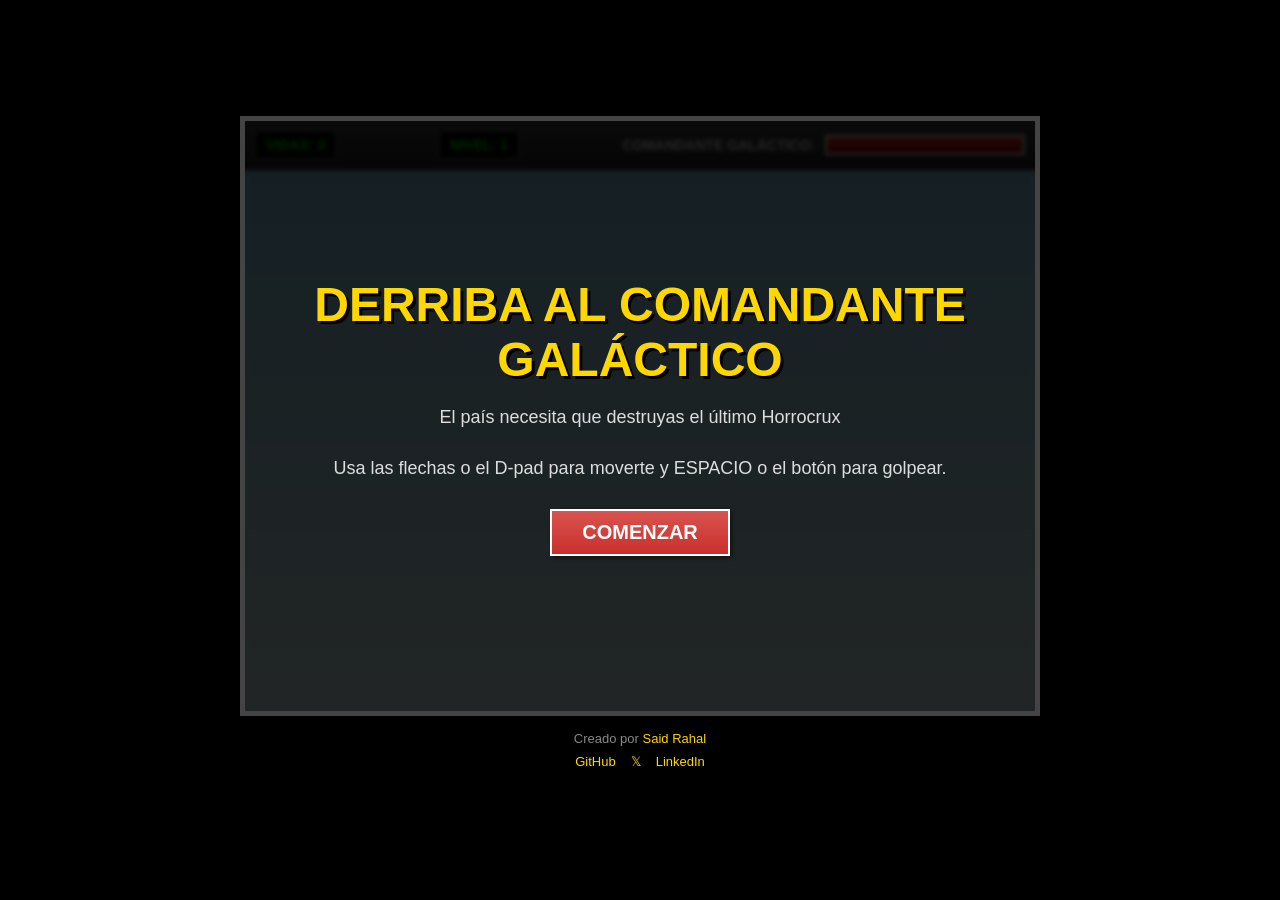
<file: index.html>
<!DOCTYPE html>
<html lang="es">

<head>
    <meta charset="UTF-8">
    <meta name="viewport" content="width=device-width, initial-scale=1.0, maximum-scale=1.0, user-scalable=no">
    <title>28J - Derriba al comandante galáctico</title>
    <link rel="stylesheet" href="style.css">
</head>

<body>
    <div id="game-container">
        <canvas id="gameCanvas"></canvas>
        <div id="ui-layer">
            <div id="hud">
                <div class="stat-box">Vidas: <span id="lives-display">3</span></div>
                <div class="stat-box">Nivel: <span id="level-display">1</span></div>
                <div id="health-container">
                    <span>Comandante Galáctico:</span>
                    <div id="health-bar-bg">
                        <div id="health-bar-fill"></div>
                    </div>
                </div>
            </div>
            <div id="start-screen" class="screen active">
                <h1>Derriba al comandante galáctico</h1>
                <p>El país necesita que destruyas el último Horrocrux</p>
                <p>Usa las flechas o el D-pad para moverte y ESPACIO o el botón para golpear.</p>
                <button id="start-btn">Comenzar</button>
            </div>
            <div id="level-screen" class="screen hidden">
                <h1>¡Nivel Completado!</h1>
                <p>¡Has debilitado al régimen! ¿Estás listo para el siguiente desafío?</p>
                <p id="level-score-display" style="font-size: 20px; color: #ffd700; margin-bottom: 20px;"></p>
                <div style="margin-bottom: 20px; display: flex; gap: 10px; justify-content: center;">
                    <button id="share-level-x" class="share-btn"
                        style="background: #000; border-color: #333; font-size: 16px; padding: 8px 16px; display: flex; align-items: center; gap: 5px;">
                        <svg width="16" height="16" fill="currentColor" viewBox="0 0 24 24">
                            <path
                                d="M18.244 2.25h3.308l-7.227 8.26 8.502 11.24H16.17l-5.214-6.817L4.99 21.75H1.68l7.73-8.835L1.254 2.25H8.08l4.713 6.231zm-1.161 17.52h1.833L7.084 4.126H5.117z">
                            </path>
                        </svg>
                    </button>
                    <button id="share-level-fb" class="share-btn"
                        style="background: #1877F2; border-color: #1877F2; font-size: 16px; padding: 8px 16px; display: flex; align-items: center; gap: 5px;">
                        <svg width="16" height="16" fill="currentColor" viewBox="0 0 24 24">
                            <path
                                d="M9.101 23.691v-7.98H6.627v-3.667h2.474v-1.58c0-4.085 2.848-6.304 6.162-6.304 1.587 0 3.267.123 3.267.123v3.583h-1.841c-2.022 0-2.653 1.255-2.653 2.535v1.642h4.03l-1.611 3.667h-2.419v7.98H9.101z">
                            </path>
                        </svg>
                        Facebook
                    </button>
                </div>
                <button id="next-level-btn">Continuar</button>
            </div>
            <div id="game-over-screen" class="screen hidden">
                <h1>El SEBIN te ha capturado...</h1>
                <p id="game-over-msg"></p>
                <p id="score-display" style="font-size: 24px; color: #fff; margin-bottom: 20px;"></p>
                <div id="share-container"
                    style="display: flex; gap: 10px; margin-bottom: 20px; justify-content: center;">
                    <button id="share-x" class="share-btn"
                        style="background: #000; border-color: #333; display: flex; align-items: center; gap: 5px;">
                        <svg width="16" height="16" fill="currentColor" viewBox="0 0 24 24">
                            <path
                                d="M18.244 2.25h3.308l-7.227 8.26 8.502 11.24H16.17l-5.214-6.817L4.99 21.75H1.68l7.73-8.835L1.254 2.25H8.08l4.713 6.231zm-1.161 17.52h1.833L7.084 4.126H5.117z">
                            </path>
                        </svg>
                    </button>
                    <button id="share-fb" class="share-btn"
                        style="background: #1877F2; border-color: #1877F2; display: flex; align-items: center; gap: 5px;">
                        <svg width="16" height="16" fill="currentColor" viewBox="0 0 24 24">
                            <path
                                d="M9.101 23.691v-7.98H6.627v-3.667h2.474v-1.58c0-4.085 2.848-6.304 6.162-6.304 1.587 0 3.267.123 3.267.123v3.583h-1.841c-2.022 0-2.653 1.255-2.653 2.535v1.642h4.03l-1.611 3.667h-2.419v7.98H9.101z">
                            </path>
                        </svg>
                        Facebook
                    </button>
                </div>
                <button id="restart-btn">Reiniciar</button>
            </div>
        </div>
    </div>
    <div id="touch-controls">
        <div class="touch-dpad">
            <button class="touch-btn dpad-up" data-action="MOVE_UP" aria-label="Mover arriba">&#9650;</button>
            <div class="dpad-middle-row">
                <button class="touch-btn dpad-left" data-action="MOVE_LEFT" aria-label="Mover izquierda">&#9664;</button>
                <div class="dpad-center"></div>
                <button class="touch-btn dpad-right" data-action="MOVE_RIGHT" aria-label="Mover derecha">&#9654;</button>
            </div>
            <button class="touch-btn dpad-down" data-action="MOVE_DOWN" aria-label="Mover abajo">&#9660;</button>
        </div>
        <div class="touch-action">
            <button class="touch-btn action-attack" data-action="ATTACK" aria-label="Atacar">&#9876;</button>
        </div>
    </div>
    <footer id="site-footer">
        <p>Creado por <a href="https://saidrahal.com" target="_blank" rel="noopener">Said Rahal</a></p>
        <div class="footer-links">
            <a href="https://github.com/srahalh/28J-GAME" target="_blank" rel="noopener">GitHub</a>
            <a href="https://x.com/srahalh" target="_blank" rel="noopener">𝕏</a>
            <a href="https://linkedin.com/in/saidrahal" target="_blank" rel="noopener">LinkedIn</a>
        </div>
    </footer>
    <script type="module" src="js/main.js"></script>
</body>

</html>
</file>
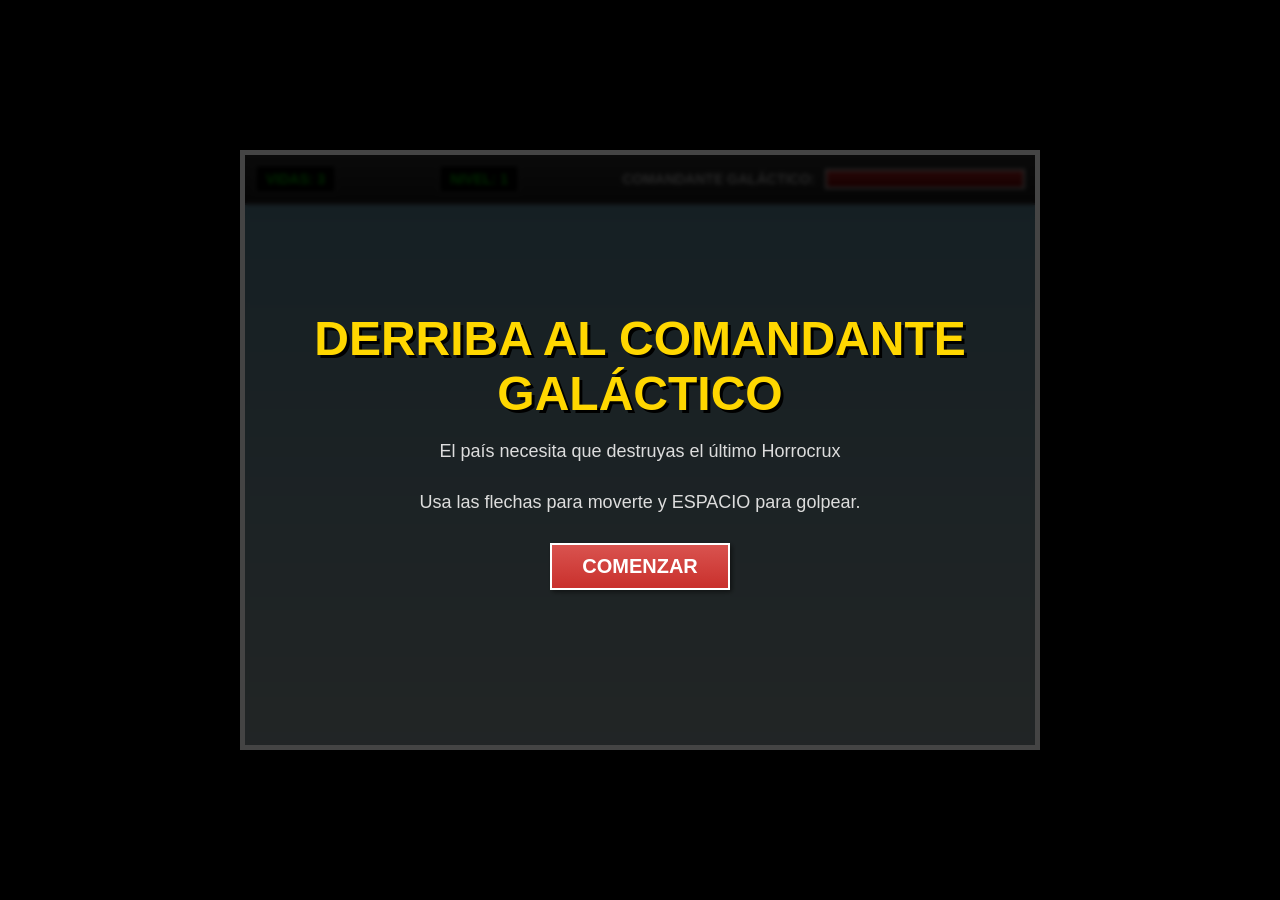
<file: game/index.html>
<!DOCTYPE html>
<html lang="es">

<head>
    <meta charset="UTF-8">
    <meta name="viewport" content="width=device-width, initial-scale=1.0">
    <title>28J - Derriba al comandante galáctico</title>
    <link rel="stylesheet" href="style.css">
</head>

<body>
    <div id="game-container">
        <canvas id="gameCanvas"></canvas>
        <div id="ui-layer">
            <div id="hud">
                <div class="stat-box">Vidas: <span id="lives-display">3</span></div>
                <div class="stat-box">Nivel: <span id="level-display">1</span></div>
                <div id="health-container">
                    <span>Comandante Galáctico:</span>
                    <div id="health-bar-bg">
                        <div id="health-bar-fill"></div>
                    </div>
                </div>
            </div>
            <div id="start-screen" class="screen active">
                <h1>Derriba al comandante galáctico</h1>
                <p>El país necesita que destruyas el último Horrocrux</p>
                <p>Usa las flechas para moverte y ESPACIO para golpear.</p>
                <button id="start-btn">Comenzar</button>
            </div>
            <div id="level-screen" class="screen hidden">
                <h1>¡Nivel Completado!</h1>
                <p>¡Has debilitado al régimen! ¿Estás listo para el siguiente desafío?</p>
                <p id="level-score-display" style="font-size: 20px; color: #ffd700; margin-bottom: 20px;"></p>
                <div style="margin-bottom: 20px; display: flex; gap: 10px; justify-content: center;">
                    <button id="share-level-x" class="share-btn"
                        style="background: #000; border-color: #333; font-size: 16px; padding: 8px 16px; display: flex; align-items: center; gap: 5px;">
                        <svg width="16" height="16" fill="currentColor" viewBox="0 0 24 24">
                            <path
                                d="M18.244 2.25h3.308l-7.227 8.26 8.502 11.24H16.17l-5.214-6.817L4.99 21.75H1.68l7.73-8.835L1.254 2.25H8.08l4.713 6.231zm-1.161 17.52h1.833L7.084 4.126H5.117z">
                            </path>
                        </svg>
                    </button>
                    <button id="share-level-fb" class="share-btn"
                        style="background: #1877F2; border-color: #1877F2; font-size: 16px; padding: 8px 16px; display: flex; align-items: center; gap: 5px;">
                        <svg width="16" height="16" fill="currentColor" viewBox="0 0 24 24">
                            <path
                                d="M9.101 23.691v-7.98H6.627v-3.667h2.474v-1.58c0-4.085 2.848-6.304 6.162-6.304 1.587 0 3.267.123 3.267.123v3.583h-1.841c-2.022 0-2.653 1.255-2.653 2.535v1.642h4.03l-1.611 3.667h-2.419v7.98H9.101z">
                            </path>
                        </svg>
                        Facebook
                    </button>
                </div>
                <button id="next-level-btn">Continuar</button>
            </div>
            <div id="game-over-screen" class="screen hidden">
                <h1>El SEBIN te ha capturado...</h1>
                <p id="game-over-msg"></p>
                <p id="score-display" style="font-size: 24px; color: #fff; margin-bottom: 20px;"></p>
                <div id="share-container"
                    style="display: flex; gap: 10px; margin-bottom: 20px; justify-content: center;">
                    <button id="share-x" class="share-btn"
                        style="background: #000; border-color: #333; display: flex; align-items: center; gap: 5px;">
                        <svg width="16" height="16" fill="currentColor" viewBox="0 0 24 24">
                            <path
                                d="M18.244 2.25h3.308l-7.227 8.26 8.502 11.24H16.17l-5.214-6.817L4.99 21.75H1.68l7.73-8.835L1.254 2.25H8.08l4.713 6.231zm-1.161 17.52h1.833L7.084 4.126H5.117z">
                            </path>
                        </svg>
                        X
                    </button>
                    <button id="share-fb" class="share-btn"
                        style="background: #1877F2; border-color: #1877F2; display: flex; align-items: center; gap: 5px;">
                        <svg width="16" height="16" fill="currentColor" viewBox="0 0 24 24">
                            <path
                                d="M9.101 23.691v-7.98H6.627v-3.667h2.474v-1.58c0-4.085 2.848-6.304 6.162-6.304 1.587 0 3.267.123 3.267.123v3.583h-1.841c-2.022 0-2.653 1.255-2.653 2.535v1.642h4.03l-1.611 3.667h-2.419v7.98H9.101z">
                            </path>
                        </svg>
                        Facebook
                    </button>
                </div>
                <button id="restart-btn">Reiniciar</button>
            </div>
        </div>
    </div>
    <script type="module" src="js/main.js"></script>
</body>

</html>
</file>
<file: style.css>
* {
    box-sizing: border-box;
    margin: 0;
    padding: 0;
    font-family: 'Verdana', 'Tahoma', sans-serif;
    /* 2000s standard */
}

body {
    background: #000;
    display: flex;
    flex-direction: column;
    justify-content: center;
    align-items: center;
    min-height: 100vh;
    color: white;
    overflow-x: hidden;
    overscroll-behavior: none;
}

#game-container {
    position: relative;
    width: 100%;
    max-width: 800px;
    aspect-ratio: 4 / 3;
    box-shadow: 0 0 20px rgba(0, 0, 0, 0.5);
    background: linear-gradient(180deg, #87CEEB 0%, #E0F7FA 100%);
    border: 5px solid #444;
    overflow: hidden;
    flex-shrink: 0;
}

canvas {
    display: block;
    width: 100%;
    height: 100%;
    touch-action: none;
}

#ui-layer {
    position: absolute;
    top: 0;
    left: 0;
    width: 100%;
    height: 100%;
    pointer-events: none;
}

#hud {
    display: flex;
    justify-content: space-between;
    padding: 10px;
    background: linear-gradient(to bottom, #444, #222);
    /* Bevel effect */
    border-bottom: 2px solid #666;
    font-size: 14px;
    font-weight: bold;
    text-transform: uppercase;
}

.stat-box {
    background: #000;
    padding: 5px 10px;
    border: 1px solid #666;
    color: #0f0;
    /* Terminal green */
}

#health-container {
    display: flex;
    align-items: center;
    gap: 10px;
}

#health-bar-bg {
    width: 200px;
    height: 20px;
    background-color: #333;
    border: 2px solid #fff;
}

#health-bar-fill {
    width: 100%;
    height: 100%;
    background: linear-gradient(to bottom, #ff3333, #990000);
    transition: width 0.2s;
}

.screen {
    position: absolute;
    top: 0;
    left: 0;
    width: 100%;
    height: 100%;
    background: rgba(0, 0, 0, 0.85);
    display: flex;
    flex-direction: column;
    justify-content: center;
    align-items: center;
    pointer-events: auto;
    /* Enable clicks */
    text-align: center;
    backdrop-filter: blur(2px);
    padding: 10px;
}

.screen h1 {
    font-size: 48px;
    margin-bottom: 20px;
    color: #ffd700;
    text-transform: uppercase;
    text-shadow: 3px 3px 0px #000;
    font-family: 'Impact', sans-serif;
}

.screen p {
    font-size: 18px;
    margin-bottom: 30px;
    color: #ddd;
}

/* Game UI buttons (start, restart, share, etc.) */
button {
    padding: 10px 30px;
    font-size: 20px;
    background: linear-gradient(to bottom, #d9534f, #c9302c);
    color: white;
    border: 2px solid #fff;
    border-radius: 0;
    cursor: pointer;
    text-transform: uppercase;
    font-weight: bold;
    box-shadow: 2px 2px 5px rgba(0, 0, 0, 0.5);
}

button:hover {
    background: linear-gradient(to bottom, #c9302c, #ac2925);
    transform: translateY(1px);
}

.hidden {
    display: none !important;
}

.active {
    display: flex !important;
}

/* ============================================
   TOUCH CONTROLS
   ============================================ */

#touch-controls {
    display: none;
    justify-content: space-between;
    align-items: center;
    width: 100%;
    max-width: 800px;
    padding: 15px 20px;
    box-sizing: border-box;
    user-select: none;
    -webkit-user-select: none;
    touch-action: none;
    flex-shrink: 0;
}

#touch-controls.active {
    display: flex !important;
}

.touch-dpad {
    display: flex;
    flex-direction: column;
    align-items: center;
    gap: 4px;
}

.dpad-middle-row {
    display: flex;
    align-items: center;
    gap: 4px;
}

.dpad-center {
    width: 56px;
    height: 56px;
}

/* Reset global button styles for touch controls */
.touch-btn {
    width: 60px;
    height: 60px;
    border-radius: 12px;
    background: rgba(255, 255, 255, 0.15);
    border: 2px solid rgba(255, 255, 255, 0.3);
    color: rgba(255, 255, 255, 0.8);
    font-size: 24px;
    display: flex;
    justify-content: center;
    align-items: center;
    padding: 0;
    box-shadow: none;
    text-transform: none;
    font-weight: normal;
    -webkit-tap-highlight-color: transparent;
    touch-action: none;
}

.touch-btn:hover {
    background: rgba(255, 255, 255, 0.15);
    transform: none;
}

.touch-btn:active,
.touch-btn.pressed {
    background: rgba(255, 255, 255, 0.35);
    border-color: rgba(255, 255, 255, 0.6);
    transform: scale(0.95);
}

.action-attack {
    width: 80px;
    height: 80px;
    border-radius: 50%;
    background: rgba(217, 83, 79, 0.4);
    border: 3px solid rgba(217, 83, 79, 0.7);
    font-size: 32px;
}

.action-attack:hover {
    background: rgba(217, 83, 79, 0.4);
    transform: none;
}

.action-attack:active,
.action-attack.pressed {
    background: rgba(217, 83, 79, 0.7);
    border-color: rgba(217, 83, 79, 1);
    transform: scale(0.95);
}

/* ============================================
   FOOTER
   ============================================ */

#site-footer {
    width: 100%;
    max-width: 800px;
    padding: 15px 20px;
    text-align: center;
    font-size: 13px;
    color: #888;
    box-sizing: border-box;
}

#site-footer a {
    color: #ffd700;
    text-decoration: none;
    transition: color 0.2s;
}

#site-footer a:hover {
    color: #fff;
}

.footer-links {
    display: flex;
    justify-content: center;
    gap: 15px;
    margin-top: 8px;
}

/* ============================================
   RESPONSIVE - PORTRAIT
   ============================================ */

@media (max-width: 600px) {
    #hud {
        font-size: 11px;
        padding: 5px;
    }
    .stat-box {
        padding: 3px 6px;
    }
    #health-bar-bg {
        width: 100px;
        height: 14px;
    }
    #health-container span {
        font-size: 10px;
    }
    .screen h1 {
        font-size: 24px;
        margin-bottom: 10px;
    }
    .screen p {
        font-size: 13px;
        margin-bottom: 12px;
    }
    button {
        padding: 8px 20px;
        font-size: 16px;
    }
    .touch-btn {
        width: 52px;
        height: 52px;
        font-size: 20px;
    }
    .dpad-center {
        width: 48px;
        height: 48px;
    }
    .action-attack {
        width: 70px;
        height: 70px;
        font-size: 28px;
    }
    #touch-controls {
        padding: 10px 15px;
    }
    #site-footer {
        font-size: 11px;
        padding: 10px 15px;
    }
}

/* ============================================
   RESPONSIVE - LANDSCAPE MOBILE
   ============================================ */

@media (max-height: 500px) and (orientation: landscape) {
    body {
        justify-content: flex-start;
    }

    #game-container {
        max-width: none;
        width: auto;
        height: 100vh;
        aspect-ratio: 4 / 3;
    }

    /* In landscape, overlay controls on the game */
    #touch-controls {
        position: fixed;
        bottom: 0;
        left: 0;
        right: 0;
        width: 100%;
        max-width: none;
        padding: 10px 20px;
        z-index: 100;
        pointer-events: none;
    }

    #touch-controls .touch-btn {
        pointer-events: auto;
    }

    .touch-btn {
        width: 48px;
        height: 48px;
        font-size: 18px;
        opacity: 0.7;
    }

    .dpad-center {
        width: 44px;
        height: 44px;
    }

    .action-attack {
        width: 64px;
        height: 64px;
        font-size: 24px;
        opacity: 0.7;
    }

    #site-footer {
        display: none;
    }

    #hud {
        font-size: 10px;
        padding: 3px 5px;
    }

    .stat-box {
        padding: 2px 5px;
    }

    #health-bar-bg {
        width: 80px;
        height: 12px;
    }

    .screen h1 {
        font-size: 22px;
        margin-bottom: 8px;
    }

    .screen p {
        font-size: 12px;
        margin-bottom: 8px;
    }

    button {
        padding: 6px 16px;
        font-size: 14px;
    }
}
</file>
<file: game/style.css>
* {
    box-sizing: border-box;
    margin: 0;
    padding: 0;
    font-family: 'Verdana', 'Tahoma', sans-serif;
    /* 2000s standard */
}

body {
    background: #000;
    display: flex;
    justify-content: center;
    align-items: center;
    height: 100vh;
    color: white;
}

#game-container {
    position: relative;
    width: 800px;
    height: 600px;
    box-shadow: 0 0 20px rgba(0, 0, 0, 0.5);
    background: linear-gradient(180deg, #87CEEB 0%, #E0F7FA 100%);
    /* Simple sky gradient fallback */
    border: 5px solid #444;
    overflow: hidden;
}

canvas {
    display: block;
    /* Background handled in JS or CSS */
}

#ui-layer {
    position: absolute;
    top: 0;
    left: 0;
    width: 100%;
    height: 100%;
    pointer-events: none;
}

#hud {
    display: flex;
    justify-content: space-between;
    padding: 10px;
    background: linear-gradient(to bottom, #444, #222);
    /* Bevel effect */
    border-bottom: 2px solid #666;
    font-size: 14px;
    font-weight: bold;
    text-transform: uppercase;
}

.stat-box {
    background: #000;
    padding: 5px 10px;
    border: 1px solid #666;
    color: #0f0;
    /* Terminal green */
}

#health-container {
    display: flex;
    align-items: center;
    gap: 10px;
}

#health-bar-bg {
    width: 200px;
    height: 20px;
    background-color: #333;
    border: 2px solid #fff;
}

#health-bar-fill {
    width: 100%;
    height: 100%;
    background: linear-gradient(to bottom, #ff3333, #990000);
    transition: width 0.2s;
}

.screen {
    position: absolute;
    top: 0;
    left: 0;
    width: 100%;
    height: 100%;
    background: rgba(0, 0, 0, 0.85);
    display: flex;
    flex-direction: column;
    justify-content: center;
    align-items: center;
    pointer-events: auto;
    /* Enable clicks */
    text-align: center;
    backdrop-filter: blur(2px);
}

.screen h1 {
    font-size: 48px;
    margin-bottom: 20px;
    color: #ffd700;
    text-transform: uppercase;
    text-shadow: 3px 3px 0px #000;
    font-family: 'Impact', sans-serif;
}

.screen p {
    font-size: 18px;
    margin-bottom: 30px;
    color: #ddd;
}

button {
    padding: 10px 30px;
    font-size: 20px;
    background: linear-gradient(to bottom, #d9534f, #c9302c);
    color: white;
    border: 2px solid #fff;
    border-radius: 0;
    cursor: pointer;
    text-transform: uppercase;
    font-weight: bold;
    box-shadow: 2px 2px 5px rgba(0, 0, 0, 0.5);
}

button:hover {
    background: linear-gradient(to bottom, #c9302c, #ac2925);
    transform: translateY(1px);
}

.hidden {
    display: none !important;
}

.active {
    display: flex !important;
}
</file>
